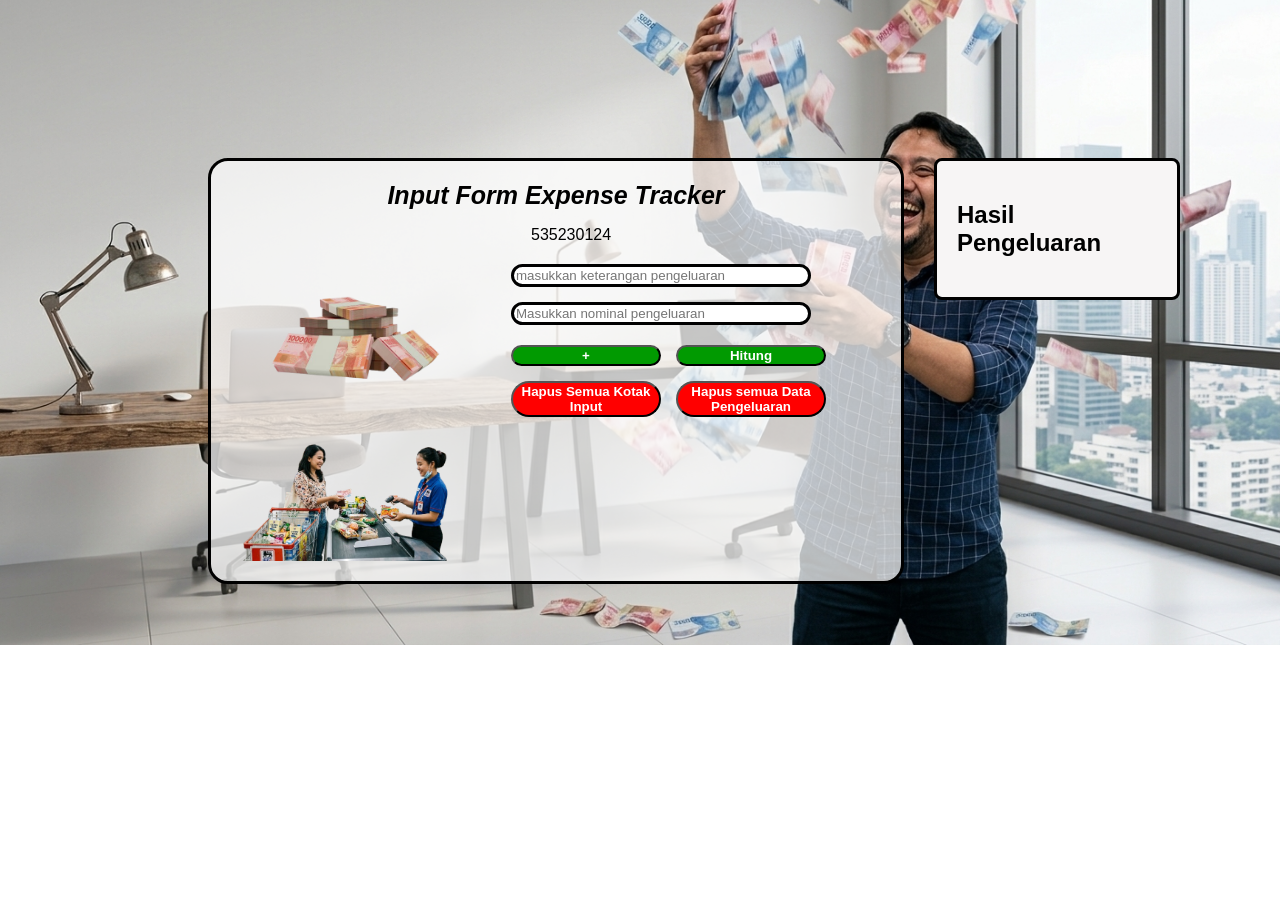
<file: index.html>
<!DOCTYPE html>
<html lang="id">
<head>
    <meta charset="UTF-8">
    <title>Expense Tracker</title>
    <link rel="stylesheet" href="formPengeluaran.css">
</head>
<body>
    <div class="wrapper1">
        <form id="formData">
            <div class="isi-pengeluaran">
                <h1>Input Form Expense Tracker</h1>
                <div class="NIM">
                    <p>535230124</p>
                </div>
                <div class="gambar2">
                    <div class="gambar">
                        <img src="img/moneys1.png" alt="uang">
                        <img src="img/kasir1.png" alt="kasir">
                    </div>

                    <div class="bagianInput">
                        <div id="inputPengeluaran">
                            <div class="inputPengeluaran">
                                <input type="text" id="nama_pengeluaran" placeholder="masukkan keterangan pengeluaran" name="keterangan">
                                <input type="number" id="pengeluaran" placeholder="Masukkan nominal pengeluaran" name="pengeluaran">
                            </div>
                        </div>

                        <div class="tombol">
                            <button type="button" id="tambahLain">+</button>
                            <button type="button" id="hitungPengeluaran">Hitung</button>
                            <button type="button" id="hapusInput">Hapus Semua Kotak Input</button>
                            <button type="button" id="hapusHasil">Hapus semua Data Pengeluaran</button>
                        </div>
                    </div>
                </div>
            </div>
        </form>

        <div id="output"></div>
    </div>

    <script src="tambahFormPengeluaran.js"></script>
    <script src="hitungPengeluaran.js"></script>
</body>
</html>
</file>
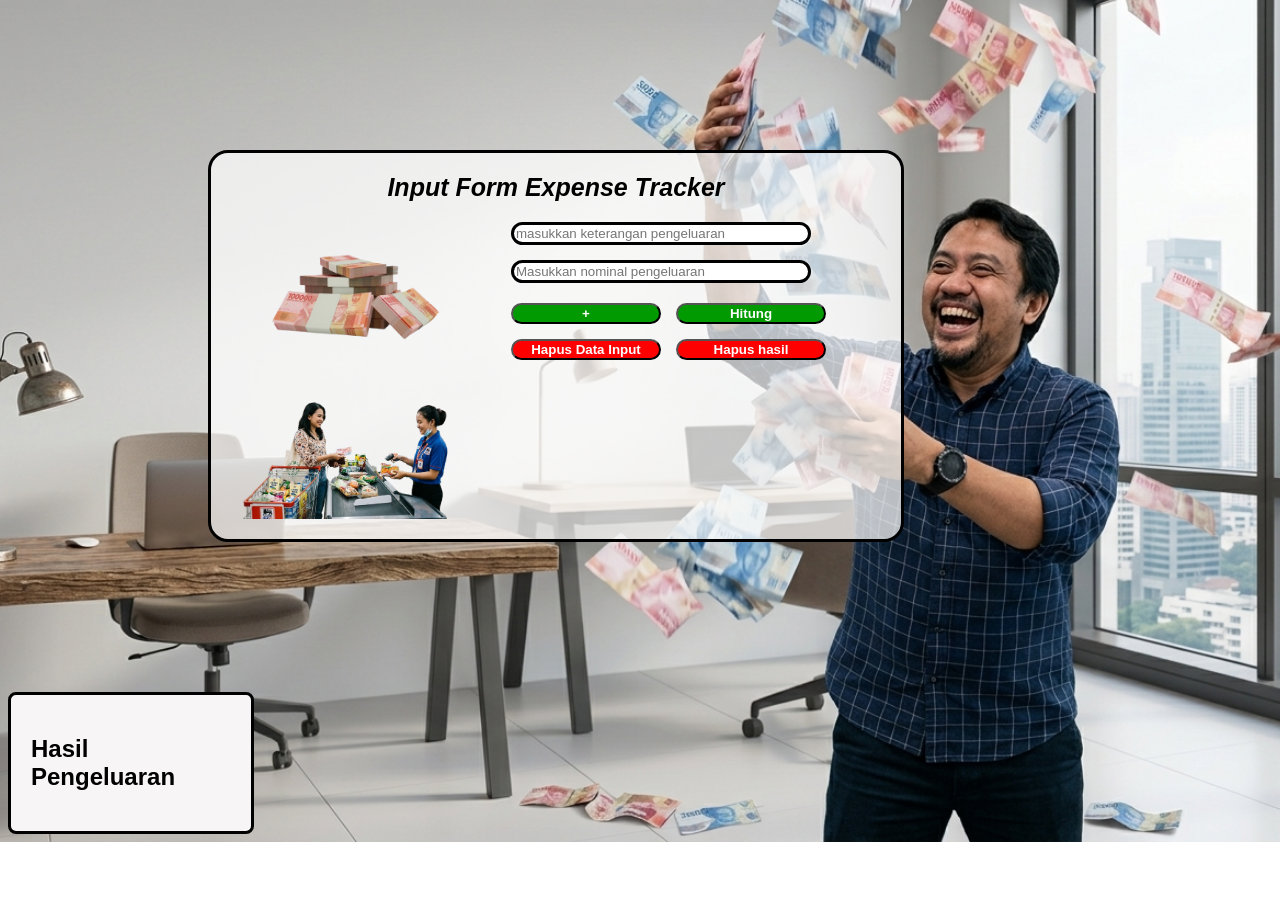
<file: formPengeluaran.html>
<!DOCTYPE html>
<html lang="id">
<head>
    <meta charset="UTF-8">
    <title>Expense Tracker</title>
    <link rel="stylesheet" href="formPengeluaran.css">
</head>
<body>
    <form id="formData">
        <div class="isi-pengeluaran">
            <h1>Input Form Expense Tracker</h1>
            <div class="gambar2">
                <div class="gambar">
                    <img src="img/moneys1.png" alt="uang">
                    <img src="img/kasir1.png" alt="kasir">
                </div>

                <div class="bagianInput">
                    <div id="inputPengeluaran">
                        <div class="inputPengeluaran">
                            <input type="text" id="nama_pengeluaran" placeholder="masukkan keterangan pengeluaran" name="keterangan">
                            <input type="number" id="pengeluaran" placeholder="Masukkan nominal pengeluaran" name="pengeluaran">
                        </div>
                    </div>

                    <div class="tombol">
                        <button type="button" id="tambahLain">+</button>
                        <button type="button" id="hitungPengeluaran">Hitung</button>
                        <button type="button" id="hapusInput">Hapus Data Input</button>
                        <button type="button" id="hapusHasil">Hapus hasil</button>
                    </div>
                </div>
            </div>
        </div>
        <div id="output"></div>
    </form>
    <script src="tambahFormPengeluaran.js"></script>
    <script src="hitungPengeluaran.js"></script>
</body>
</html>
</file>
<file: formPengeluaran.css>
h1 {
    margin: 0;
    text-align: center;
    font-style: italic;
    font-size: 25px;
}

body {
    font-family: Arial, sans-serif;
    background-image: url("img/hamburUang.jpg");
    background-repeat: no-repeat;
    background-size: cover;
    background-position: center;
}

.NIM {
    font-size: 16px;
    margin-left: 300px;
}

.isi-pengeluaran {
    border: 3px solid black;
    padding: 20px;
    width: 650px;
    min-height: 300px;
    margin-left: 200px;
    margin-top: 150px;
    border-radius: 20px;
    background-color: rgba(255, 255, 255, 0.719);
    position: relative;
}

.gambar2 {
    display: flex;
    align-items: flex-start;
    gap: 30px;
    margin-top: 20px;
}

.gambar {
    width: 250px;
    display: flex;
    flex-direction: column;
    gap: 20px;
}

.gambar img {
    width: 250px;
    height: auto;
}

.bagianInput {
    flex: 1;
    display: flex;
    flex-direction: column;
    gap: 20px;
}

#inputPengeluaran {
    display: flex;
    flex-direction: column;
    gap: 15px;
    width: 300px;
    height: auto;
}

.inputPengeluaran {
    display: flex;
    flex-direction: column;
    gap: 15px;
    width: 300px;
    height: auto;
    position: relative;
}

input {
    width: 300px;
    box-sizing: border-box;
    border-radius: 20px;
    border: 3px solid black;
}

.tombol {
    display: flex;
    flex-direction: row;
    gap: 15px;
    flex-wrap: wrap;
}

button {
    border-radius: 20px;
    width: 150px;
    background-color: rgb(1, 154, 1);
    margin: 0;
    color: white;
    font-weight: bold;
}

#hapusInput,
#hapusHasil {
    background-color: red;
    color: white;
}

#output {
    padding: 20px;
    border: 3px solid black;
    background-color: rgb(247, 245, 245);
    border-radius: 8px;
    width: 200px;
    margin-top: 150px;
    font-family: "Trebuchet MS", sans-serif;
    height: auto;
}

.hapusData {
    background-color: red;
    width: 70px;
    margin-left: 10px;
    margin-bottom: 0;
    position: absolute;
    bottom: 10px;
    right: 50px;
}

.dataHasil {
    border-bottom: 2px solid black;
    margin-bottom: 10px;
    padding-bottom: 10px;
    position: relative;
}

.hapusKotakInput {
    background-color: red;
    width: 60px;
    margin-left: 320px;
    position: absolute;
    top: 0;
    right: -70px;
}

.wrapper1 {
    display: flex;
    align-items: flex-start;
    gap: 30px;
    position: relative;  
}

.hapusHasilData {
    background-color: red;
    width: 70px;
}
</file>
